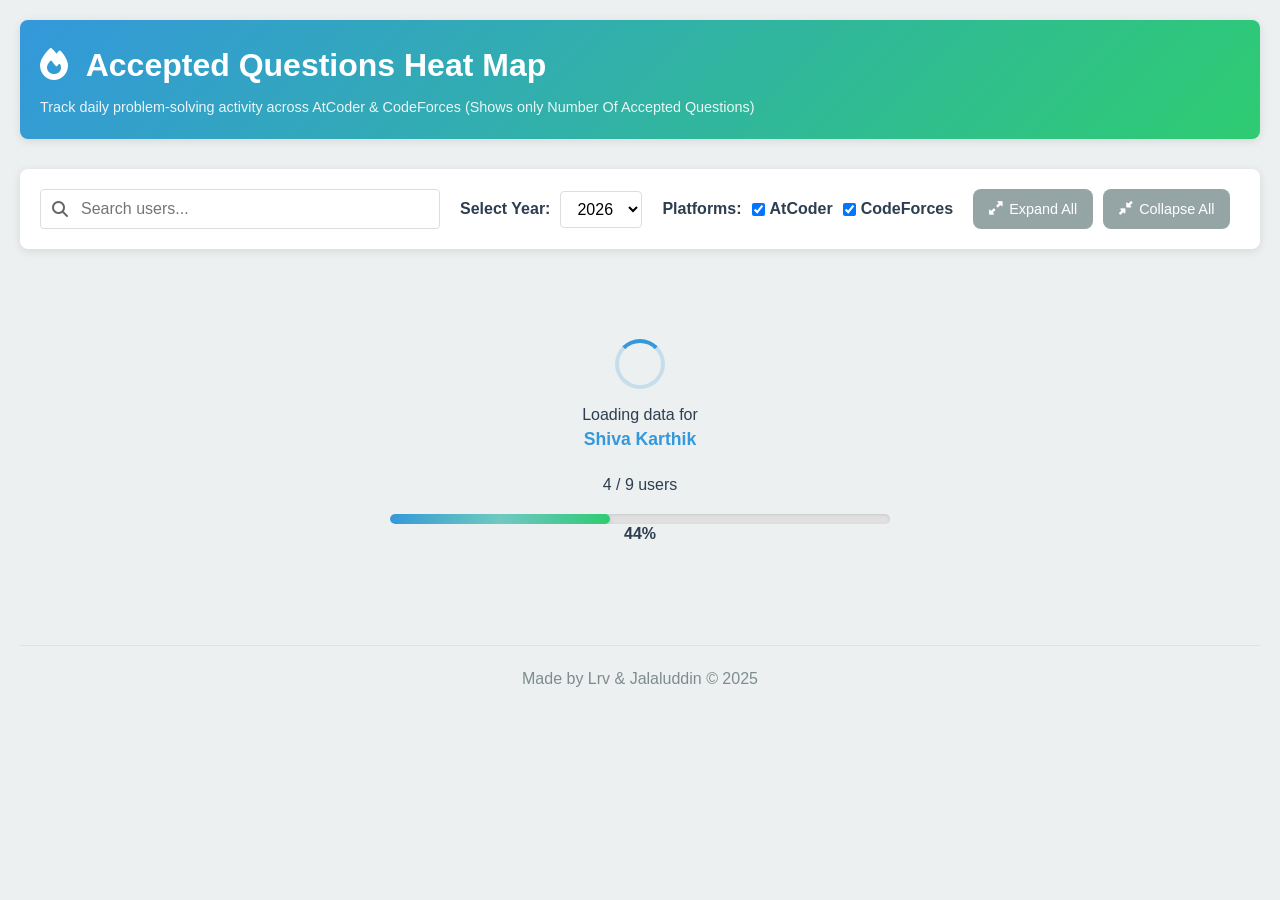
<file: index.html>
<!doctype html>
<html lang="en" data-theme="light">
  <head>
    <meta charset="UTF-8" />
    <meta name="viewport" content="width=device-width, initial-scale=1.0" />
    <title>Activity Heat Map</title>
    <link rel="stylesheet" href="number.css" />
    <link
      rel="stylesheet"
      href="https://cdnjs.cloudflare.com/ajax/libs/font-awesome/6.4.0/css/all.min.css"
    />
  </head>

  <body>
    <div class="header-container">
      <div>
        <h1><i class="fas fa-fire"></i> Accepted Questions Heat Map</h1>
        <p>
          Track daily problem-solving activity across AtCoder & CodeForces
          (Shows only Number Of Accepted Questions)
        </p>
      </div>
    </div>

    <!-- <div class="nav-buttons">
        <a href="mix.html" class="nav-button"><i class="fas fa-arrow-left"></i> Back to Tracker</a>
        <a href="contests.html" class="nav-button"><i class="fas fa-chart-bar"></i> Contest Stats</a>
    </div> -->

    <div class="controls-container">
      <div class="search-bar">
        <i class="fas fa-search"></i>
        <input type="text" id="search-input" placeholder="Search users..." />
      </div>

      <div class="year-selector">
        <label for="year-select">Select Year:</label>
        <select id="year-select">
          <!-- Will be populated dynamically -->
        </select>
      </div>

      <div class="platform-filter">
        <label>Platforms:</label>
        <label class="checkbox-label">
          <input type="checkbox" id="show-atcoder" checked />
          <span>AtCoder</span>
        </label>
        <label class="checkbox-label">
          <input type="checkbox" id="show-codeforces" checked />
          <span>CodeForces</span>
        </label>
      </div>

      <div class="action-buttons">
        <button id="expand-all-btn" class="btn secondary">
          <i class="fas fa-expand-alt"></i> Expand All
        </button>
        <button id="collapse-all-btn" class="btn secondary">
          <i class="fas fa-compress-alt"></i> Collapse All
        </button>
      </div>
    </div>

    <div id="loading" class="loading-container">
      <div class="spinner"></div>
      <p id="loading-text">Loading heat map data...</p>
      <div class="progress-container">
        <div class="progress-bar">
          <div id="progress-fill" class="progress-fill"></div>
        </div>
        <p id="progress-percentage" class="progress-percentage">0%</p>
      </div>
    </div>

    <div id="error" class="error-container hidden">
      <i class="fas fa-exclamation-triangle"></i>
      <p id="error-message"></p>
      <button id="retry-btn" class="btn primary">Retry</button>
    </div>

    <div id="stats-summary" class="stats-summary hidden">
      <div class="stat-card">
        <h3>Total Submissions</h3>
        <p id="total-submissions" class="stat-number">0</p>
      </div>
      <div class="stat-card">
        <h3>Active Days</h3>
        <p id="active-days" class="stat-number">0</p>
      </div>
      <div class="stat-card">
        <h3>Current Streak</h3>
        <p id="current-streak" class="stat-number">0</p>
      </div>
      <div class="stat-card">
        <h3>Longest Streak</h3>
        <p id="longest-streak" class="stat-number">0</p>
      </div>
    </div>

    <div id="heatmap-container" class="heatmap-container hidden">
      <!-- Heat maps will be inserted here -->
    </div>

    <div id="legend" class="legend hidden">
      <span>Less</span>
      <div class="legend-colors">
        <div
          class="legend-color"
          style="background-color: #ebedf0"
          title="0 submissions"
        ></div>
        <div
          class="legend-color"
          style="background-color: #c6e48b"
          title="1-5 submissions"
        ></div>
        <div
          class="legend-color"
          style="background-color: #7bc96f"
          title="6-10 submissions"
        ></div>
        <div
          class="legend-color"
          style="background-color: #239a3b"
          title="11-20 submissions"
        ></div>
        <div
          class="legend-color"
          style="background-color: #196127"
          title="20+ submissions"
        ></div>
      </div>
      <span>More</span>
    </div>

    <footer>
      <p>Made by Lrv & Jalaluddin © 2025</p>
    </footer>

    <script src="number.js"></script>
  </body>
</html>
</file>
<file: number.css>
:root {
  --primary-color: #3498db;
  --secondary-color: #2ecc71;
  --accent-color: #e74c3c;
  --dark-color: #2c3e50;
  --light-bg: #ecf0f1;
  --border-radius: 8px;
  --box-shadow: 0 2px 10px rgba(0, 0, 0, 0.1);
}

[data-theme="dark"] {
  --primary-color: #4a9eff;
  --secondary-color: #3dd56d;
  --accent-color: #ff6b6b;
  --dark-color: #f8f9fa;
  --light-bg: #1a1a1a;
}

* {
  margin: 0;
  padding: 0;
  box-sizing: border-box;
}

body {
  font-family: "Segoe UI", Tahoma, Geneva, Verdana, sans-serif;
  background-color: var(--light-bg);
  color: var(--dark-color);
  line-height: 1.6;
  padding: 20px;
}

[data-theme="dark"] body {
  background-color: #0d1117;
  color: #c9d1d9;
}

/* Header */
.header-container {
  display: flex;
  justify-content: space-between;
  align-items: center;
  margin-bottom: 30px;
  padding: 20px;
  background: linear-gradient(
    135deg,
    var(--primary-color),
    var(--secondary-color)
  );
  color: white;
  border-radius: var(--border-radius);
  box-shadow: var(--box-shadow);
}

.header-container h1 {
  font-size: 2rem;
  margin-bottom: 5px;
}

.header-container h1 i {
  margin-right: 10px;
}

.header-container p {
  font-size: 0.9rem;
  opacity: 0.9;
}

/* Theme Switch */
.theme-switch-wrapper {
  display: flex;
  align-items: center;
  gap: 10px;
}

.theme-switch {
  position: relative;
  display: inline-block;
  width: 60px;
  height: 34px;
}

.theme-switch input {
  opacity: 0;
  width: 0;
  height: 0;
}

.slider {
  position: absolute;
  cursor: pointer;
  top: 0;
  left: 0;
  right: 0;
  bottom: 0;
  background-color: #ccc;
  transition: 0.4s;
}

.slider:before {
  position: absolute;
  content: "";
  height: 26px;
  width: 26px;
  left: 4px;
  bottom: 4px;
  background-color: white;
  transition: 0.4s;
}

input:checked + .slider {
  background-color: #2196f3;
}

input:checked + .slider:before {
  transform: translateX(26px);
}

.slider.round {
  border-radius: 34px;
}

.slider.round:before {
  border-radius: 50%;
}

/* Navigation */
.nav-buttons {
  display: flex;
  gap: 10px;
  margin-bottom: 20px;
}

.nav-button {
  padding: 10px 20px;
  background-color: white;
  color: var(--primary-color);
  text-decoration: none;
  border-radius: var(--border-radius);
  box-shadow: var(--box-shadow);
  transition: all 0.3s ease;
  display: inline-flex;
  align-items: center;
  gap: 8px;
}

[data-theme="dark"] .nav-button {
  background-color: #21262d;
  color: var(--primary-color);
}

.nav-button:hover {
  transform: translateY(-2px);
  box-shadow: 0 4px 15px rgba(0, 0, 0, 0.2);
}

/* Controls */
.controls-container {
  display: flex;
  gap: 20px;
  flex-wrap: wrap;
  margin-bottom: 30px;
  padding: 20px;
  background: white;
  border-radius: var(--border-radius);
  box-shadow: var(--box-shadow);
}

[data-theme="dark"] .controls-container {
  background-color: #161b22;
}

.year-selector,
.user-filter,
.platform-filter {
  display: flex;
  align-items: center;
  gap: 10px;
}

.year-selector label,
.user-filter label,
.platform-filter label {
  font-weight: 600;
}

#year-select,
#user-filter-select {
  padding: 8px 12px;
  border: 1px solid #ddd;
  border-radius: 4px;
  font-size: 1rem;
  background-color: white;
}

[data-theme="dark"] #year-select,
[data-theme="dark"] #user-filter-select {
  background-color: #0d1117;
  color: #c9d1d9;
  border-color: #30363d;
}

.checkbox-label {
  display: flex;
  align-items: center;
  gap: 5px;
  cursor: pointer;
}

/* Loading */
.loading-container {
  text-align: center;
  padding: 60px 20px;
}

.spinner {
  border: 4px solid rgba(52, 152, 219, 0.2);
  border-top: 4px solid var(--primary-color);
  border-radius: 50%;
  width: 50px;
  height: 50px;
  animation: spin 1s linear infinite;
  margin: 0 auto 20px;
}

@keyframes spin {
  0% {
    transform: rotate(0deg);
  }
  100% {
    transform: rotate(360deg);
  }
}

/* Error */
.error-container {
  text-align: center;
  padding: 40px 20px;
  background: white;
  border-radius: var(--border-radius);
  box-shadow: var(--box-shadow);
}

[data-theme="dark"] .error-container {
  background-color: #161b22;
}

.error-container i {
  font-size: 3rem;
  color: var(--accent-color);
  margin-bottom: 20px;
}

/* Stats Summary */
.stats-summary {
  display: grid;
  grid-template-columns: repeat(auto-fit, minmax(200px, 1fr));
  gap: 20px;
  margin-bottom: 30px;
}

.stat-card {
  background: white;
  padding: 20px;
  border-radius: var(--border-radius);
  box-shadow: var(--box-shadow);
  text-align: center;
}

[data-theme="dark"] .stat-card {
  background-color: #161b22;
}

.stat-card h3 {
  color: var(--primary-color);
  margin-bottom: 10px;
  font-size: 1rem;
}

.stat-number {
  font-size: 2.5rem;
  font-weight: bold;
  color: var(--secondary-color);
}

/* Heat Map Container */
.heatmap-container {
  background: white;
  padding: 30px;
  border-radius: var(--border-radius);
  box-shadow: var(--box-shadow);
  margin-bottom: 20px;
}

[data-theme="dark"] .heatmap-container {
  background-color: #161b22;
}

.user-heatmap {
  margin-bottom: 40px;
}

.user-heatmap h2 {
  margin-bottom: 20px;
  color: var(--primary-color);
}

.heatmap-grid {
  display: grid;
  grid-template-columns: auto 1fr;
  gap: 10px;
  margin-bottom: 10px;
}

.month-labels {
  display: grid;
  grid-template-columns: repeat(12, 1fr);
  gap: 4px;
  font-size: 0.8rem;
  color: #666;
  margin-bottom: 5px;
  padding-left: 30px;
}

[data-theme="dark"] .month-labels {
  color: #8b949e;
}

.heatmap-weeks {
  display: grid;
  grid-auto-flow: column;
  grid-template-rows: repeat(7, 1fr);
  gap: 3px;
}

.day-labels {
  display: grid;
  grid-template-rows: repeat(7, 1fr);
  gap: 3px;
  font-size: 0.7rem;
  color: #666;
  text-align: right;
  padding-right: 10px;
}

[data-theme="dark"] .day-labels {
  color: #8b949e;
}

.day-cell {
  width: 12px;
  height: 12px;
  background-color: #ebedf0;
  border-radius: 2px;
  cursor: pointer;
  transition: all 0.2s ease;
}

[data-theme="dark"] .day-cell {
  background-color: #161b22;
  border: 1px solid #30363d;
}

.day-cell:hover {
  transform: scale(1.2);
  box-shadow: 0 2px 5px rgba(0, 0, 0, 0.2);
}

/* Activity levels */
.day-cell[data-level="0"] {
  background-color: #ebedf0;
}

.day-cell[data-level="1"] {
  background-color: #c6e48b;
}

.day-cell[data-level="2"] {
  background-color: #7bc96f;
}

.day-cell[data-level="3"] {
  background-color: #239a3b;
}

.day-cell[data-level="4"] {
  background-color: #196127;
}

[data-theme="dark"] .day-cell[data-level="0"] {
  background-color: #161b22;
}

[data-theme="dark"] .day-cell[data-level="1"] {
  background-color: #0e4429;
}

[data-theme="dark"] .day-cell[data-level="2"] {
  background-color: #006d32;
}

[data-theme="dark"] .day-cell[data-level="3"] {
  background-color: #26a641;
}

[data-theme="dark"] .day-cell[data-level="4"] {
  background-color: #39d353;
}

/* Tooltip */
.tooltip {
  position: absolute;
  background-color: rgba(0, 0, 0, 0.8);
  color: white;
  padding: 8px 12px;
  border-radius: 4px;
  font-size: 0.85rem;
  pointer-events: none;
  z-index: 1000;
  white-space: nowrap;
}

/* Legend */
.legend {
  display: flex;
  align-items: center;
  justify-content: center;
  gap: 10px;
  padding: 20px;
  background: white;
  border-radius: var(--border-radius);
  box-shadow: var(--box-shadow);
}

[data-theme="dark"] .legend {
  background-color: #161b22;
}

.legend-colors {
  display: flex;
  gap: 3px;
}

.legend-color {
  width: 15px;
  height: 15px;
  border-radius: 2px;
  cursor: pointer;
}

/* Utilities */
.hidden {
  display: none !important;
}

.btn {
  padding: 10px 20px;
  border: none;
  border-radius: var(--border-radius);
  cursor: pointer;
  font-size: 1rem;
  transition: all 0.3s ease;
}

.btn.primary {
  background-color: var(--primary-color);
  color: white;
}

.btn.primary:hover {
  background-color: #2980b9;
}

/* Footer */
footer {
  margin-top: 40px;
  padding: 20px;
  text-align: center;
  color: #7f8c8d;
  border-top: 1px solid #e0e0e0;
}

[data-theme="dark"] footer {
  border-top-color: #30363d;
  color: #8b949e;
}

/* Responsive */
@media (max-width: 768px) {
  .header-container {
    flex-direction: column;
    gap: 15px;
  }

  .controls-container {
    flex-direction: column;
  }

  .heatmap-container {
    padding: 15px;
    overflow-x: auto;
  }

  .day-cell {
    width: 10px;
    height: 10px;
  }
}

/* Add these styles to your existing heat.css */

/* Search Bar */
.search-bar {
  position: relative;
  flex: 1;
  max-width: 400px;
}

.search-bar i {
  position: absolute;
  left: 12px;
  top: 50%;
  transform: translateY(-50%);
  color: #666;
}

[data-theme="dark"] .search-bar i {
  color: #8b949e;
}

#search-input {
  width: 100%;
  padding: 10px 10px 10px 40px;
  border: 1px solid #ddd;
  border-radius: 4px;
  font-size: 1rem;
  background-color: white;
  transition: border-color 0.3s ease;
}

#search-input:focus {
  outline: none;
  border-color: var(--primary-color);
}

[data-theme="dark"] #search-input {
  background-color: #0d1117;
  color: #c9d1d9;
  border-color: #30363d;
}

/* Action Buttons */
.action-buttons {
  display: flex;
  gap: 10px;
}

.btn.secondary {
  background-color: #95a5a6;
  color: white;
  padding: 8px 16px;
  display: flex;
  align-items: center;
  gap: 6px;
  font-size: 0.9rem;
}

.btn.secondary:hover {
  background-color: #7f8c8d;
}

.btn.secondary i {
  font-size: 0.85rem;
}

/* User Card (Dropdown Container) */
.user-card {
  background: white;
  border: 1px solid #e0e0e0;
  border-radius: var(--border-radius);
  margin-bottom: 15px;
  overflow: hidden;
  transition: all 0.3s ease;
}

[data-theme="dark"] .user-card {
  background-color: #161b22;
  border-color: #30363d;
}

.user-card.hidden-by-search {
  display: none;
}

.user-card-header {
  display: flex;
  justify-content: space-between;
  align-items: center;
  padding: 20px;
  cursor: pointer;
  background: linear-gradient(
    135deg,
    rgba(52, 152, 219, 0.05),
    rgba(46, 204, 113, 0.05)
  );
  transition: background 0.3s ease;
}

.user-card-header:hover {
  background: linear-gradient(
    135deg,
    rgba(52, 152, 219, 0.1),
    rgba(46, 204, 113, 0.1)
  );
}

[data-theme="dark"] .user-card-header {
  background: linear-gradient(
    135deg,
    rgba(74, 158, 255, 0.1),
    rgba(61, 213, 109, 0.1)
  );
}

[data-theme="dark"] .user-card-header:hover {
  background: linear-gradient(
    135deg,
    rgba(74, 158, 255, 0.15),
    rgba(61, 213, 109, 0.15)
  );
}

.user-card-title {
  display: flex;
  align-items: center;
  gap: 15px;
}

.user-card-title h2 {
  font-size: 1.5rem;
  color: var(--primary-color);
  margin: 0;
}

.user-card-stats {
  display: flex;
  gap: 20px;
  font-size: 0.9rem;
  color: #666;
}

[data-theme="dark"] .user-card-stats {
  color: #8b949e;
}

.user-card-stats .stat-item {
  display: flex;
  flex-direction: column;
  align-items: center;
}

.user-card-stats .stat-value {
  font-size: 1.3rem;
  font-weight: bold;
  color: var(--secondary-color);
}

.user-card-stats .stat-label {
  font-size: 0.75rem;
  text-transform: uppercase;
  margin-top: 2px;
}

.toggle-icon {
  font-size: 1.2rem;
  color: var(--primary-color);
  transition: transform 0.3s ease;
}

.user-card-header.expanded .toggle-icon {
  transform: rotate(180deg);
}

.user-card-content {
  padding: 0;
  max-height: 0;
  overflow: hidden;
  transition:
    max-height 0.4s ease,
    padding 0.4s ease;
}

.user-card-content.expanded {
  max-height: 2000px;
  padding: 20px;
  border-top: 1px solid #e0e0e0;
}

[data-theme="dark"] .user-card-content.expanded {
  border-top-color: #30363d;
}

/* Update existing user-heatmap styles */
.user-heatmap {
  margin-bottom: 0;
}

.user-heatmap h2 {
  display: none; /* Hide since we have title in header */
}

/* No Results Message */
.no-results {
  text-align: center;
  padding: 40px 20px;
  background: white;
  border-radius: var(--border-radius);
  box-shadow: var(--box-shadow);
}

[data-theme="dark"] .no-results {
  background-color: #161b22;
}

.no-results i {
  font-size: 3rem;
  color: #95a5a6;
  margin-bottom: 15px;
}

.no-results p {
  font-size: 1.1rem;
  color: #7f8c8d;
}

[data-theme="dark"] .no-results p {
  color: #8b949e;
}

/* Responsive updates */
@media (max-width: 768px) {
  .controls-container {
    flex-direction: column;
  }

  .search-bar {
    max-width: 100%;
  }

  .action-buttons {
    width: 100%;
  }

  .action-buttons .btn {
    flex: 1;
  }

  .user-card-header {
    flex-direction: column;
    gap: 15px;
    align-items: flex-start;
  }

  .user-card-stats {
    width: 100%;
    justify-content: space-around;
  }
}

/* Enhanced loading message */
.loading-container {
  text-align: center;
  padding: 60px 20px;
  display: flex;
  flex-direction: column;
  align-items: center;
  justify-content: center;
}

.loading-container p {
  font-size: 1rem;
  line-height: 1.3;
  color: var(--dark-color);
  margin: 0;
}

[data-theme="dark"] .loading-container p {
  color: #c9d1d9;
}

.loading-container strong {
  color: var(--primary-color);
  font-size: 1.1rem;
}

.loading-container p br {
  margin-bottom: 0;
}

/* Spinner closer to text */
.spinner {
  border: 4px solid rgba(52, 152, 219, 0.2);
  border-top: 4px solid var(--primary-color);
  border-radius: 50%;
  width: 50px;
  height: 50px;
  animation: spin 1s linear infinite;
  margin: 0 auto 15px;
}

/* Progress Bar Styles - reduced top margin */
.progress-container {
  margin-top: 10px;
  width: 100%;
  max-width: 500px;
  margin-left: auto;
  margin-right: auto;
}

.progress-bar {
  width: 100%;
  height: 10px;
  background-color: #e0e0e0;
  border-radius: 10px;
  overflow: hidden;
  box-shadow: inset 0 1px 3px rgba(0, 0, 0, 0.1);
  position: relative;
}

[data-theme="dark"] .progress-bar {
  background-color: #21262d;
  box-shadow: inset 0 1px 3px rgba(0, 0, 0, 0.3);
}

.progress-fill {
  height: 100%;
  background: linear-gradient(
    90deg,
    var(--primary-color),
    var(--secondary-color)
  );
  width: 0%;
  transition: width 0.3s ease;
  border-radius: 10px;
  position: relative;
  box-shadow: 0 2px 5px rgba(52, 152, 219, 0.3);
}

.progress-fill::after {
  content: "";
  position: absolute;
  top: 0;
  left: 0;
  bottom: 0;
  right: 0;
  background: linear-gradient(
    90deg,
    transparent,
    rgba(255, 255, 255, 0.3),
    transparent
  );
  animation: shimmer 2s infinite;
}

@keyframes shimmer {
  0% {
    transform: translateX(-100%);
  }
  100% {
    transform: translateX(100%);
  }
}

/* Percentage text closer to progress bar */
.progress-percentage {
  margin-top: 5px;
  font-size: 1.2rem;
  color: var(--primary-color);
  text-align: center;
  font-weight: 600;
}

[data-theme="dark"] .progress-percentage {
  color: var(--primary-color);
}

/* Loading text closer to spinner */
#loading-text {
  margin-bottom: 8px;
  font-size: 1rem;
  color: var(--dark-color);
  min-height: auto;
  display: flex;
  flex-direction: column;
  justify-content: center;
  align-items: center;
  line-height: 1.4;
}

[data-theme="dark"] #loading-text {
  color: #c9d1d9;
}

/* ...existing code... */

.graph-icon-button {
  background: linear-gradient(135deg, #667eea 0%, #764ba2 100%);
  border: none;
  border-radius: 8px;
  color: white;
  padding: 8px 12px;
  margin-left: 12px;
  cursor: pointer;
  font-size: 16px;
  transition: all 0.3s ease;
  box-shadow: 0 2px 8px rgba(102, 126, 234, 0.3);
}

.graph-icon-button:hover {
  transform: translateY(-2px);
  box-shadow: 0 4px 12px rgba(102, 126, 234, 0.5);
}

.graph-icon-button:active {
  transform: translateY(0);
}
</file>
